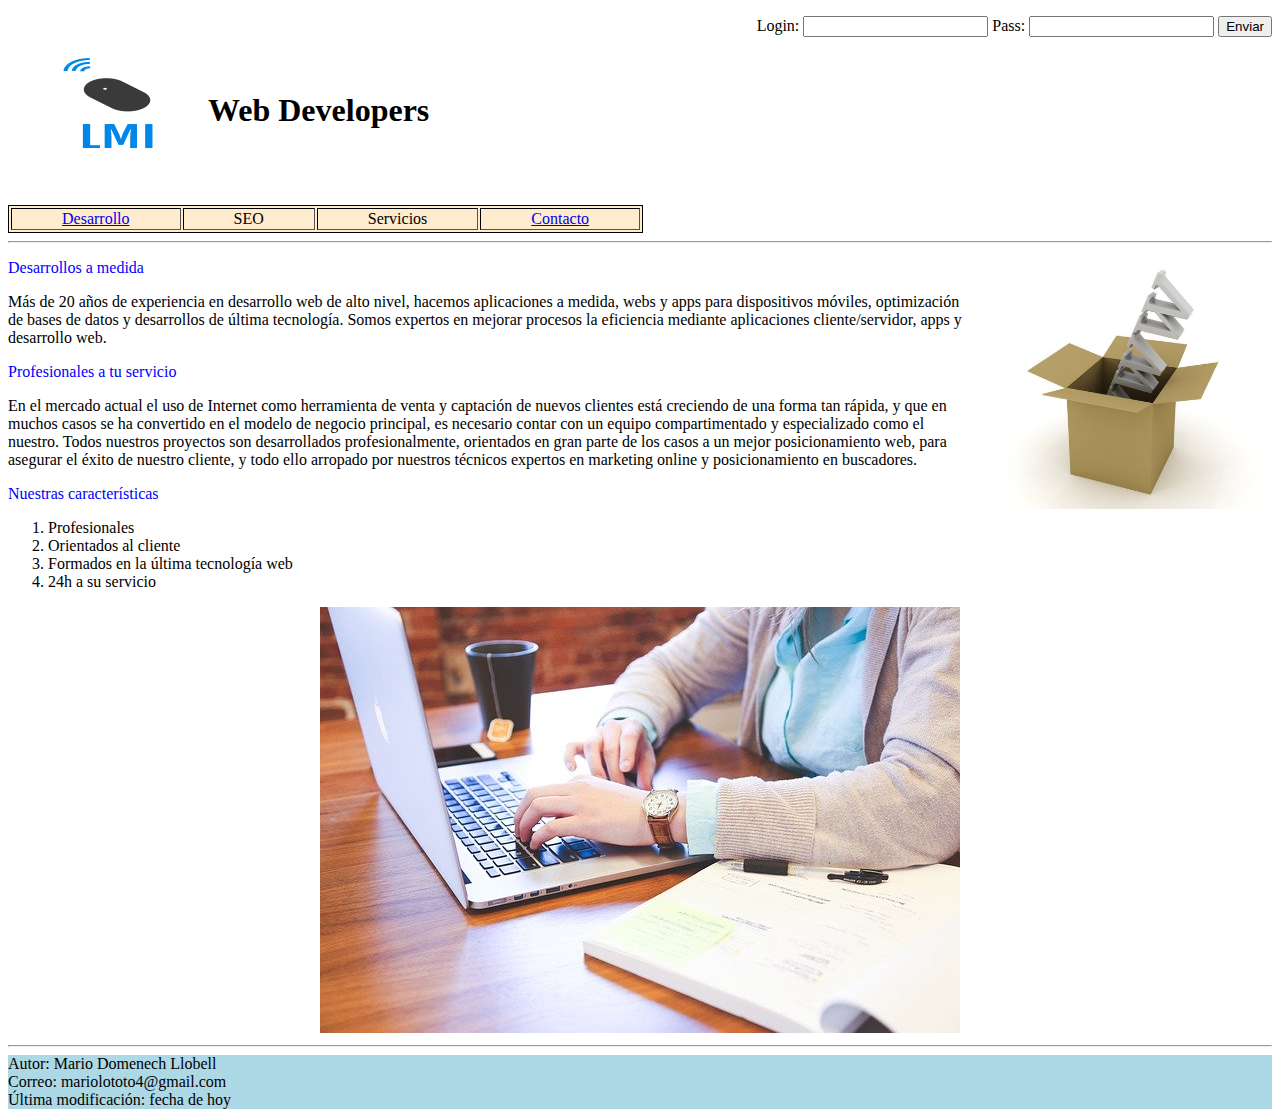
<file: index.html>
<!DOCTYPE html>
<html lang="en">
<head>
    <meta charset="UTF-8">
    <meta name="viewport" content="width=device-width, initial-scale=1.0">
    <meta http-equiv="X-UA-Compatible" content="ie=edge">
    <link rel="stylesheet" href="estilo.css">
    <title>Examen 1ªEV</title>
</head>
<body>
    <header>
            <p class="login">  
                Login:
                <input type="text" name="login">
                Pass: 
                <input type="password" name="login">
                <button type="submit">
                    Enviar
                </button>    
            </p>
            <span class="logo">
                <a href="index.html"><img src="logo.png" width="200px" height="100px"></a>
            </span>
            <br>
            <h1>Web Developers</h1> 
            <br><br><br>
            <table border="1" class="tabla">
                <tbody>
                    <tr>
                        <td class="desarrollo">
                            <a href="desarrollo.html">Desarrollo</a>
                        </td>
                        <td class="SEO">
                            SEO
                        </td>
                        <td class="servicios">
                            Servicios
                        </td>
                        <td class="contacto">
                            <a href="contacto.html">Contacto</a>
                        </td>
                    </tr>
                </tbody>
            </table>
        
        <hr>
        </header>
        <main>
            <section>
                <article>
                    <p class="t1">
                        Desarrollos a medida
                        <span class="box">
                                <img src="box.jpg" width="300px" height="250px" alt="box">
                        </span>
                    </p>
                    <p> 
                        Más de 20 años de experiencia en desarrollo web de alto nivel, hacemos aplicaciones a medida, webs y apps para dispositivos móviles, optimización de bases de datos y desarrollos de última tecnología. Somos expertos en mejorar procesos la eficiencia mediante aplicaciones cliente/servidor, apps y desarrollo web.
                        
                    </p>
                    
                    <p class="t1">
                        Profesionales a tu servicio
                    </p>
                    <p>
                            En el mercado actual el uso de Internet como herramienta de venta y captación de nuevos clientes está creciendo de una forma tan rápida, y que en muchos casos se ha convertido en el modelo de negocio principal, es necesario contar con un equipo compartimentado y especializado como el nuestro. Todos nuestros proyectos son desarrollados profesionalmente, orientados en gran parte de los casos a un mejor posicionamiento web, para asegurar el éxito de nuestro cliente, y todo ello arropado por nuestros técnicos expertos en marketing online y posicionamiento en buscadores.
                    </p>
                    <p class="t1">
                        Nuestras características
                    </p>
                    <ol>
                        <li>Profesionales</li>
                        <li>Orientados al cliente</li>
                        <li>Formados en la última tecnología web</li>
                        <li>24h a su servicio</li>
                    </ol>
                </article>
                <article class="student">
                    <img src="student.jpg">
                </article>
            </section>
            <hr>
        </main>
</body>
<footer class="pie">
    Autor: Mario Domenech Llobell<br>
    Correo: mariolototo4@gmail.com<br>
    Última modificación: fecha de hoy
</footer>
</html>
</file>
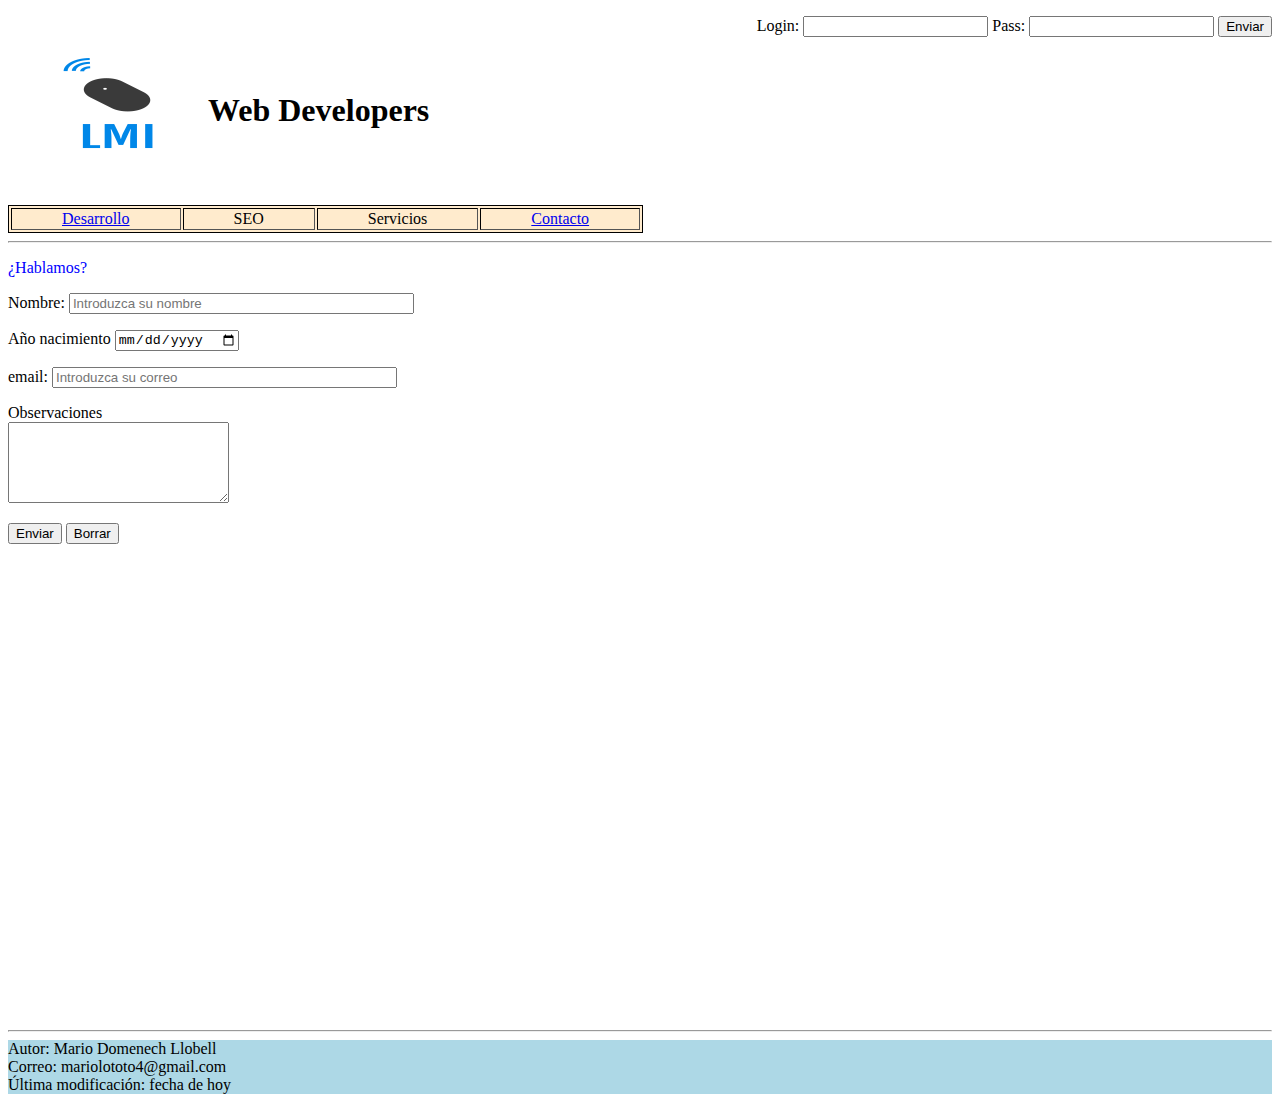
<file: contacto.html>
<!DOCTYPE html>
<html lang="en">
<head>
    <meta charset="UTF-8">
    <meta name="viewport" content="width=device-width, initial-scale=1.0">
    <meta http-equiv="X-UA-Compatible" content="ie=edge">
    <link rel="stylesheet" href="estilo.css">
    <title>Contacto</title>
</head>
<body>
        <header>
                <p class="login">  
                    Login:
                    <input type="text" name="login">
                    Pass: 
                    <input type="password" name="login">
                    <button type="submit">
                        Enviar
                    </button>    
                </p>
                <span class="logo">
                    <a href="index.html"><img src="logo.png" width="200px" height="100px"></a>
                </span>
                <br>
                <h1>Web Developers</h1> 
                <br><br><br>
                <table border="1" class="tabla">
                    <tbody>
                        <tr>
                            <td class="desarrollo">
                                <a href="desarrollo.html">Desarrollo</a>
                            </td>
                            <td class="SEO">
                                SEO
                            </td>
                            <td class="servicios">
                                Servicios
                            </td>
                            <td class="contacto">
                                <a href="contacto.html">Contacto</a>
                            </td>
                        </tr>
                    </tbody>
                </table>
            
            <hr>
            </header>
    <main>
        <p class="t1">
            ¿Hablamos?
            
        </p>
        <p>
                
            Nombre:
            <input type="text" name="nombre" placeholder="Introduzca su nombre" size="40">
            
        </p>
        <p>
            Año nacimiento
            <input type="date" name="nacimiento" placeholder="Introduzca año de nacimiento">
        </p>
        <p>
            email:
            <input type="text" name="correo" placeholder="Introduzca su correo" size="40">
        </p>
        <p>
            Observaciones<br>
            <textarea name="observaciones" rows="5" cols="25" placeholder="Introduzca su comentario">
            </textarea>
        </p>
        <p>
            <button type="submit">
                Enviar
            </button>
            <button type="reset">
                Borrar
            </button>
        </p>
        <p>
            <span class="mapa">
                <iframe src="https://www.google.com/maps/embed?pb=!1m18!1m12!1m3!1d3080.0578218848495!2d-0.3904035843032035!3d39.46802242071057!2m3!1f0!2f0!3f0!3m2!1i1024!2i768!4f13.1!3m3!1m2!1s0xd604f46da4855e1%3A0x9c6c795bc92d164e!2sInstituto%20de%20Educaci%C3%B3n%20Secundaria%20Abastos!5e0!3m2!1ses!2ses!4v1574153991801!5m2!1ses!2ses" width="600" height="450" frameborder="0" style="border:0;" allowfullscreen=""></iframe>
            </span> 
        </p>
        <hr>
    </main>

</body>
<footer class="pie">
        Autor: Mario Domenech Llobell<br>
        Correo: mariolototo4@gmail.com<br>
        Última modificación: fecha de hoy
    </footer>
</html>
</file>
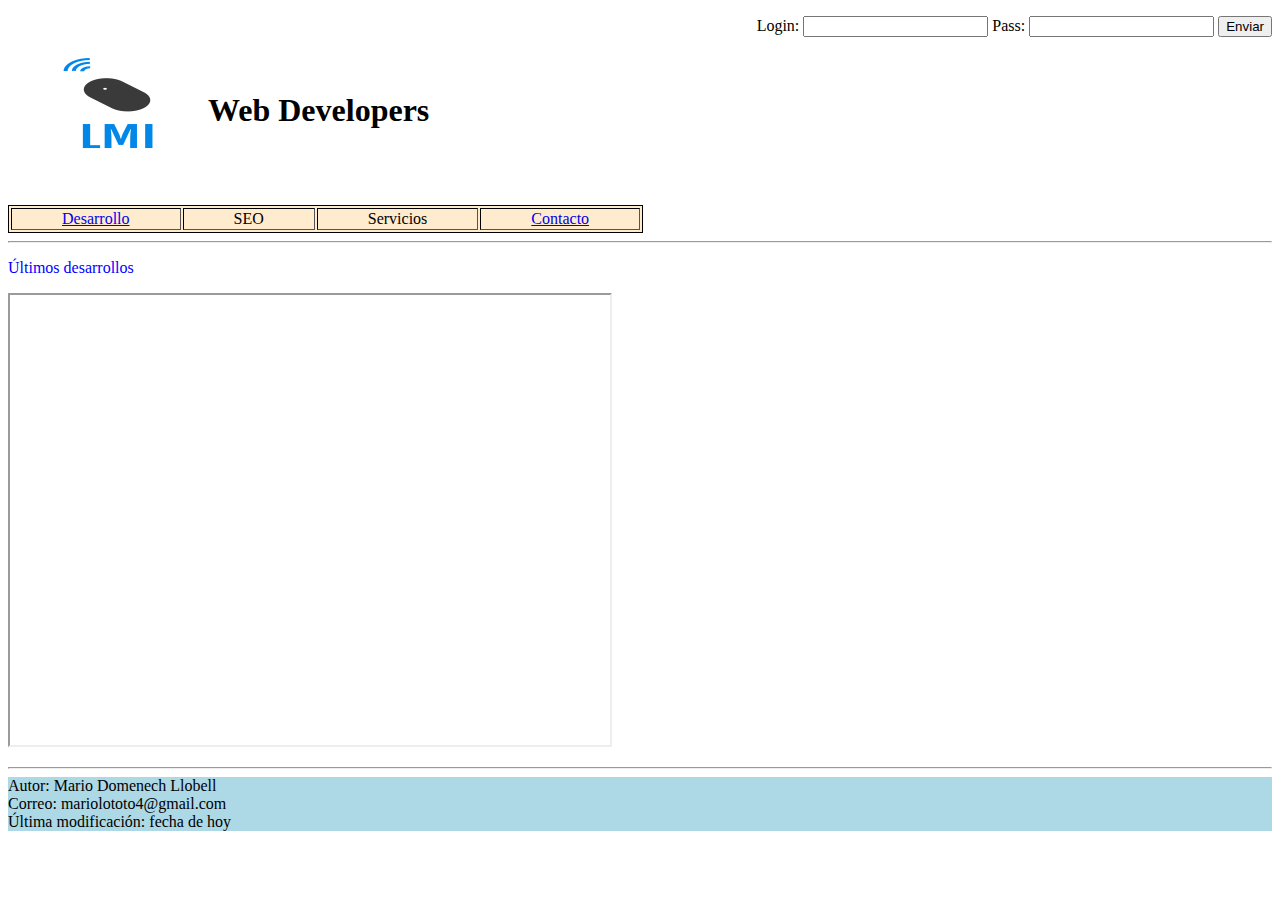
<file: desarrollo.html>
<!DOCTYPE html>
<html lang="en">
<head>
    <meta charset="UTF-8">
    <meta name="viewport" content="width=device-width, initial-scale=1.0">
    <meta http-equiv="X-UA-Compatible" content="ie=edge">
    <link rel="stylesheet" href="estilo.css">
    <title>Desarrollo</title>
</head>
<body>
        <header>
                <p class="login">  
                    Login:
                    <input type="text" name="login">
                    Pass: 
                    <input type="password" name="login">
                    <button type="submit">
                        Enviar
                    </button>    
                </p>
                <span class="logo">
                    <a href="index.html"><img src="logo.png" width="200px" height="100px"></a>
                </span>
                <br>
                <h1>Web Developers</h1>             
                <br><br><br>
                <table border="1" class="tabla">
                    <tbody>
                        <tr>
                            <td class="desarrollo">
                                <a href="desarrollo.html">Desarrollo</a>
                            </td>
                            <td class="SEO">
                                SEO
                            </td>
                            <td class="servicios">
                                Servicios
                            </td>
                            <td class="contacto">
                                <a href="contacto.html">Contacto</a>
                            </td>
                        </tr>
                    </tbody>
                </table>
            
            <hr>
            </header>
            <main>
                <p class="t1">
                    Últimos desarrollos
                </p>
                <p>
                    <iframe src="http://mestreacasa.gva.es/web/iesabastos" width="600" height="450"></iframe>
                </p>
                <hr>
            </main>
</body>
<footer class="pie">
        Autor: Mario Domenech Llobell<br>
        Correo: mariolototo4@gmail.com<br>
        Última modificación: fecha de hoy
    </footer>
</html>
</file>
<file: estilo.css>
p.login{
    text-align: right;
}
td.desarrollo{
    padding-left: 50px;
    padding-right: 50px;
}
td.SEO{
    padding-right: 50px;
    padding-left: 50px;
}
td.servicios{
    padding-right: 50px;
    padding-left: 50px;
}
td.empresa{
    padding-right: 50px;
    padding-left: 50px;
}
td.contacto{
    padding-right: 50px;
    padding-left: 50px;
}
table.tabla{
    background-color: blanchedalmond;
    border: 1px black solid;
}
p.t1{
    color: blue;
}
article.student{
    text-align: center;
}
span.box{
    float: right;
}
footer.pie{
    background-color: lightblue;
}
span.mapa{
    padding-left: 650px;     
}
span.logo{
    float: left;
}
</file>
